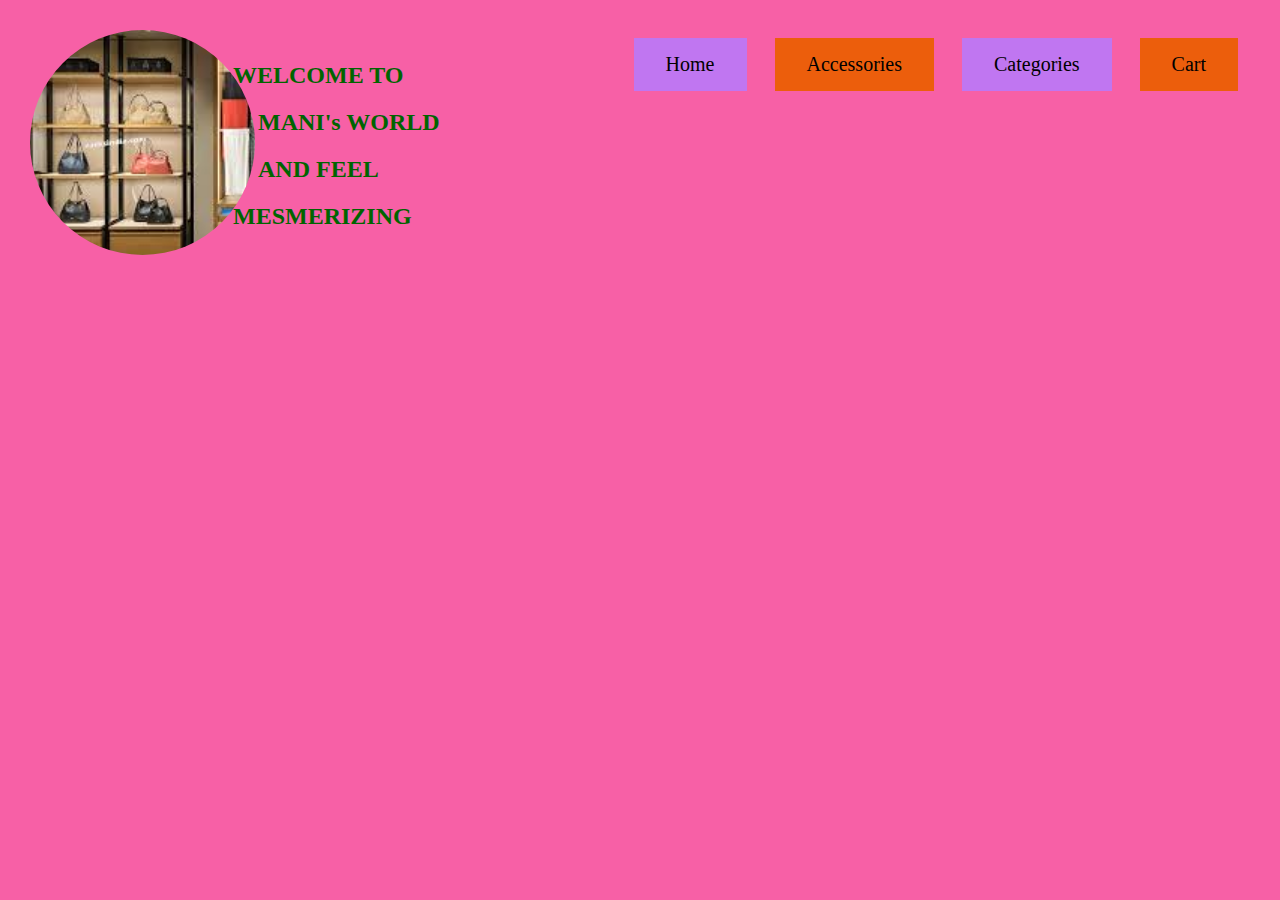
<file: index.html>
<html>
<head>
    <title>Mani's Accessories</title>
    <link rel="stylesheet" href="style.css">
</head>
<body>
    <div class="main">
      
            <h1>WELCOME TO</h1> 
            <h2>MANI's WORLD</h2> 
            <h2>AND FEEL</h2>    
            <h1>MESMERIZING</h1>
            <div class="logo">
                <img src="images/logo.jpg" alt="Logo">
            </div>
            <nav>
            <div class="nav-links">
                <div class="button">
                    <ul>
                        <li><a href="home.html" class="button home">Home</a></li>
                        <li><a href="accessories.html" class="button accessories">Accessories</a></li>
                        <li><a href="categories.html" class="button categories">Categories</a></li>
                        <li><a href="cart.html" class="button cart">Cart</a></li>
                    </ul>
                </div>
        </nav>
        
    </div>
</body>
</html>
</file>
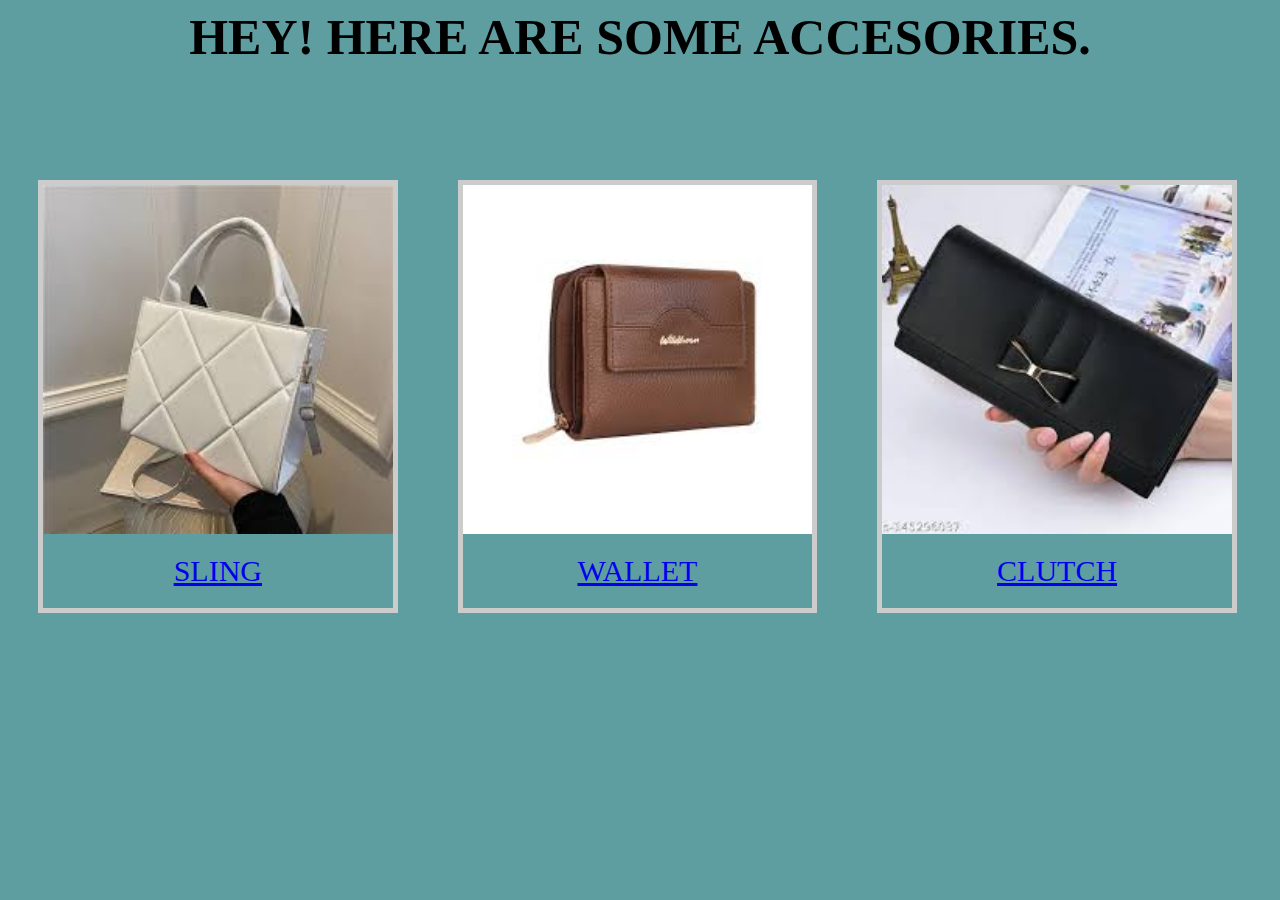
<file: accessories.html>
<html>
    <head>
        <link rel = "stylesheet" href="accessories-style.css">
        
    </head>
    <body>

<h1>HEY! HERE ARE SOME ACCESORIES.</h1>

<div class="responsive">
  <div class="gallery">
    <a target="_blank" href="images/purse 1.jpg">
      <img src="images/purse 1.jpg" alt="purse1" width="100" height="100">
    </a>
    <div class="purse"><a href="slingbag.html" class="button purse">SLING</a></div>
  </div>
</div>

<div class="responsive">
  <div class="gallery">
    <a target="_blank" href="images/purse 2.jpg">
      <img src="images/purse 2.jpg" alt="purse2" width="100" height="100">
    </a>
    <div class="purse"><a href="wallet.html" class="button purse">WALLET</a></div>
  </div>
</div>

<div class="responsive">
  <div class="gallery">
    <a target="_blank" href="images/purse 3.jpg">
      <img src="images/purse 3.jpg" alt="purse3" width="100" height="100">
    </a>
    <div class="purse"><a href="clutch.html" class="button purse">CLUTCH</a></div>
  </div>
</div>


<div class="clearfix"></div>
    </body>
</html>
</file>
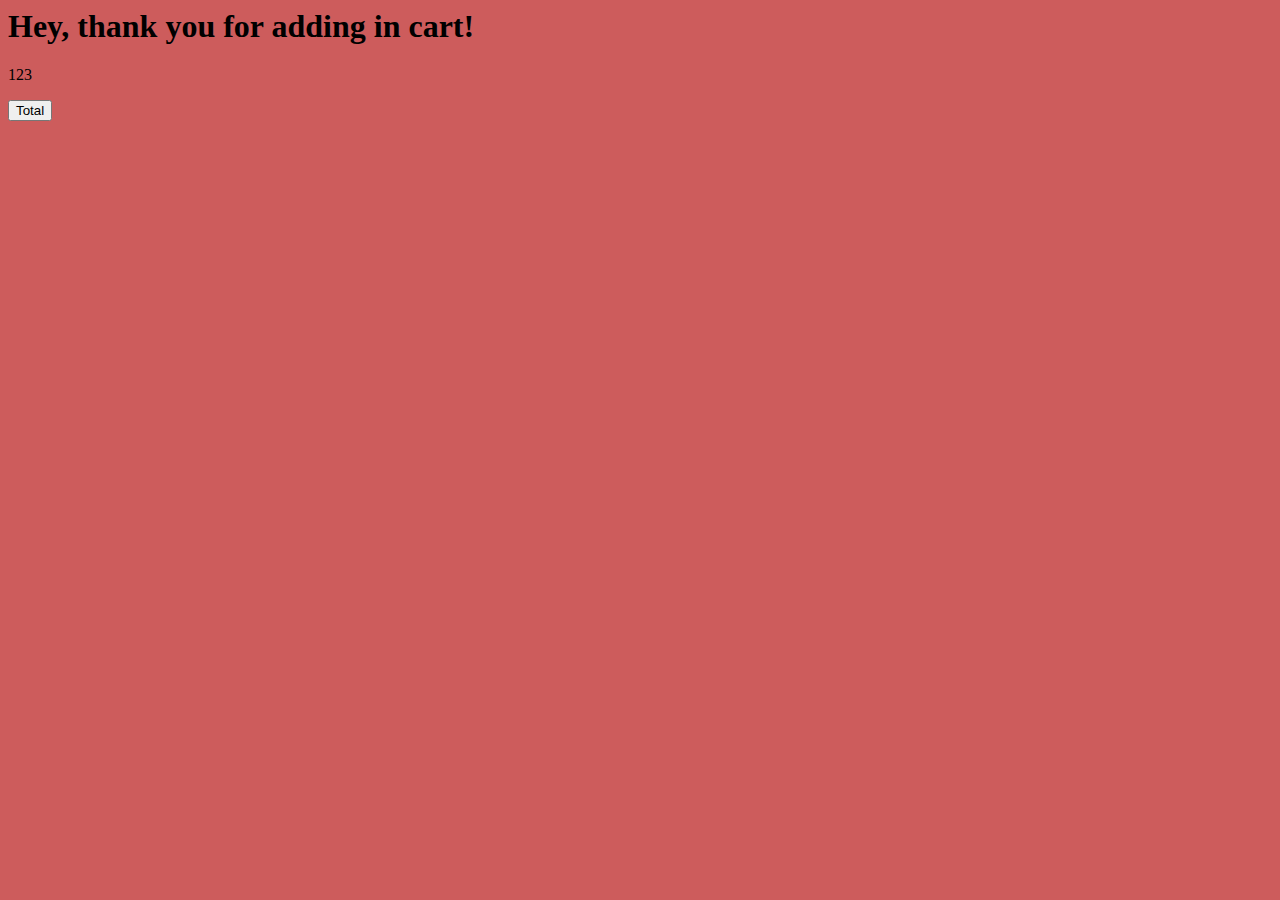
<file: cart.html>
<html>
    <head>
        <link rel = "stylesheet" href="cart-style.css">
    </head>
    
    <body>
        <h1>Hey, thank you for adding in cart!</h1>
        
        <p id="demo1"> 123  </p>

        <button type="button" onclick="myFunction()">Total</button>
      
    </body>
    <script src="index.js"></script> 
</html>
</file>
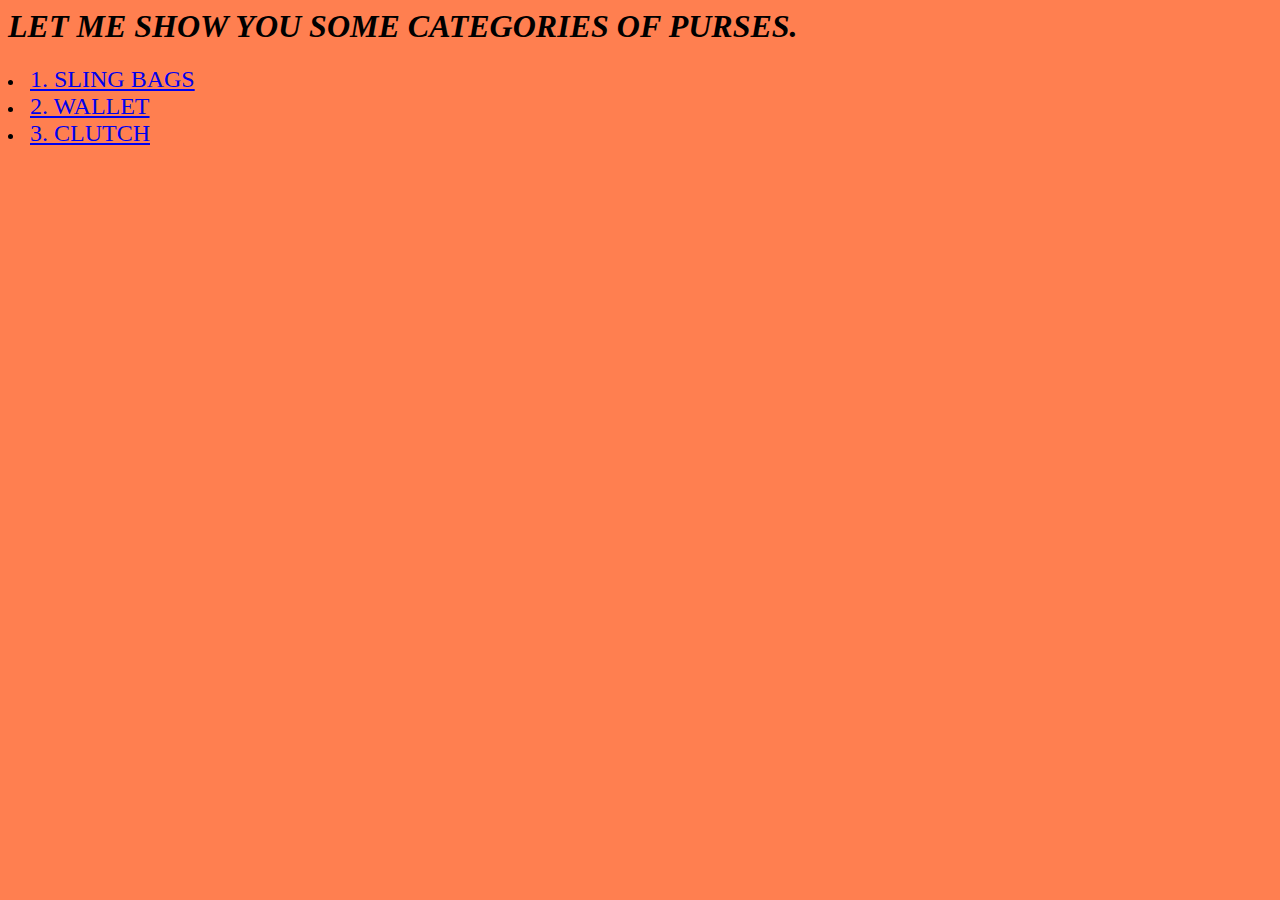
<file: categories.html>
<html>
    <head>
        <link rel = "stylesheet" href="categories-style.css">
    </head>
    <body>
        <h1>LET ME SHOW YOU SOME CATEGORIES OF PURSES.</h1>
        <li><a href="accessories.html"class="button Slingbags">1. SLING BAGS</a></li>
        <li><a href="accessories.html"class="button wallet">2. WALLET</a></li>
        <li><a href="accessories.html"class="button clutch">3. CLUTCH</a></li>
    </body>
</html>
</file>
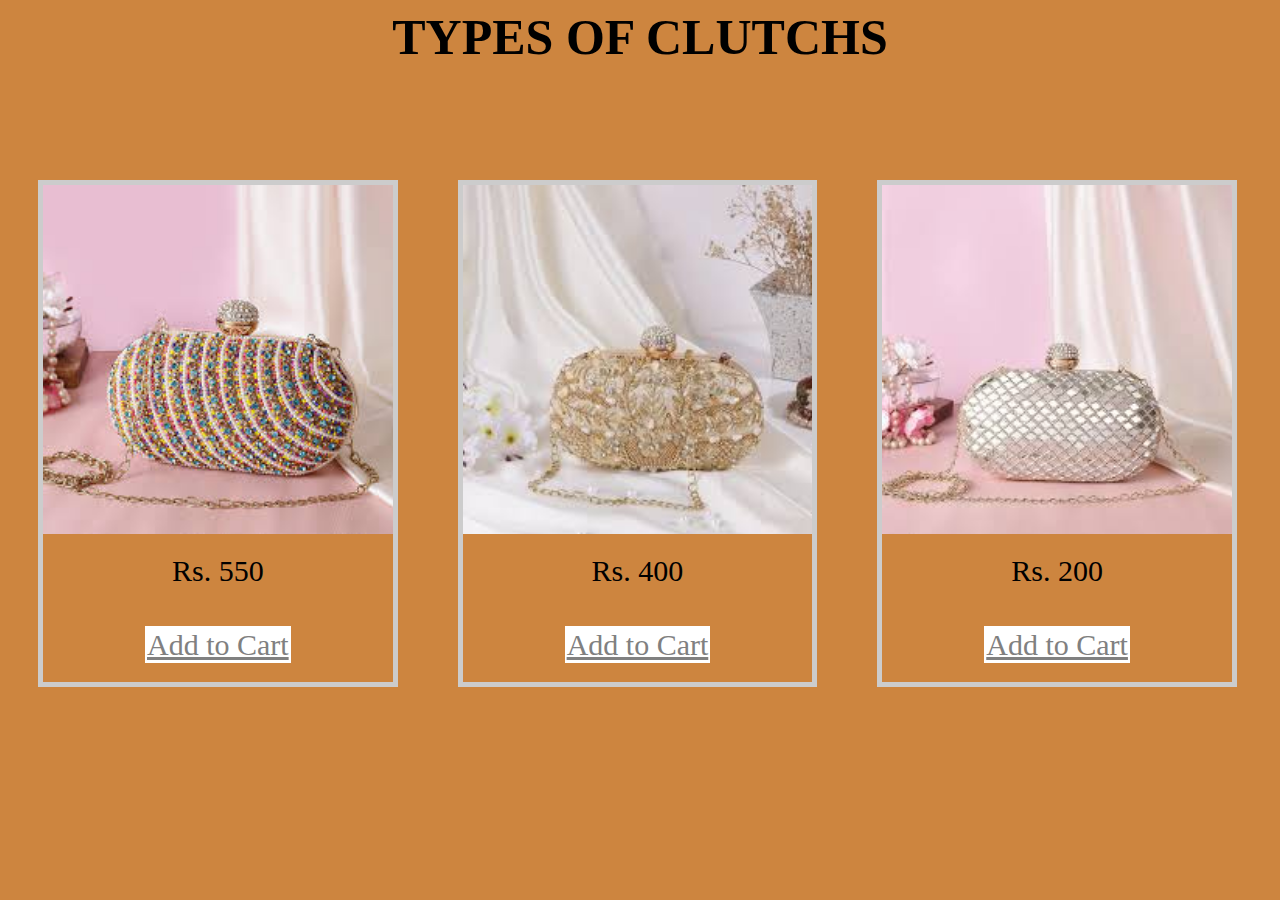
<file: clutch.html>
<html>
    <head>
        <link rel = "stylesheet" href="clutch-style.css">
        
    </head>
    <body>

<h1>TYPES OF CLUTCHS</h1>

<div class="responsive">
  <div class="gallery">
    <a target="_blank" href="images/clutch1.jpg">
      <img src="images/clutch1.jpg" alt="clutch1" width="100" height="100">
    </a>
    <div class="clutch">Rs. 550</div>
    <div class="clutch"><a href="cart.html" class="button purse">Add to Cart</a></div>
  </div>
</div>

<div class="responsive">
  <div class="gallery">
    <a target="_blank" href="images/clutch2.jpg">
      <img src="images/clutch2.jpg" alt="clutch2" width="100" height="100">
    </a>
    <div class="clutch">Rs. 400</div>
    <div class="clutch"><a href="cart.html" class="button purse">Add to Cart</a></div>
  </div>
</div>

<div class="responsive">
  <div class="gallery">
    <a target="_blank" href="images/clutch3.jpg">
      <img src="images/clutch3.jpg" alt="clutch3" width="100" height="100">
    </a>
    <div class="clutch">Rs. 200</div>
    <div class="clutch"><a href="cart.html" class="button purse">Add to Cart</a></div>
  </div>
</div>


<div class="clearfix"></div>
    </body>
   <script src="index.js"></script>
</html>
</file>
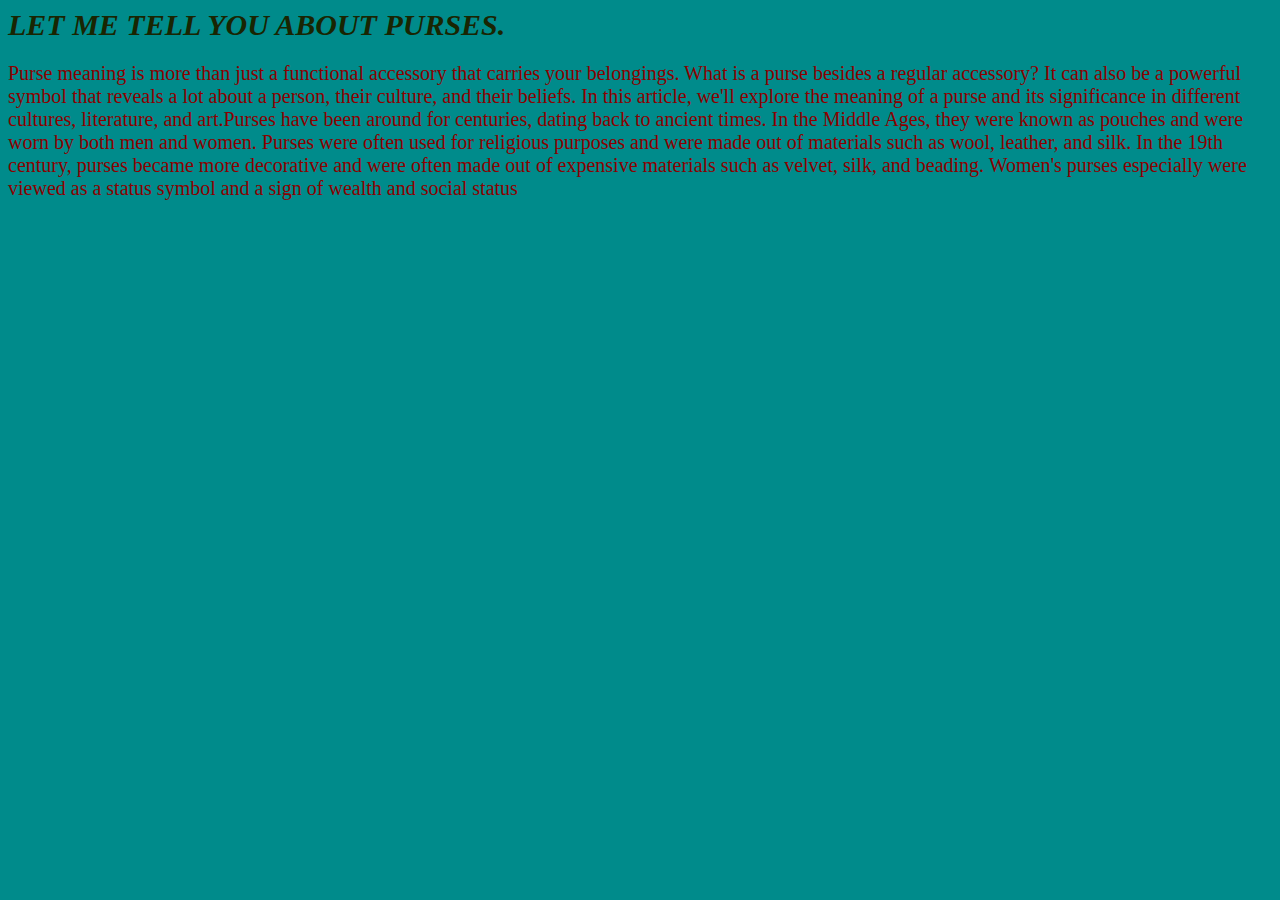
<file: home.html>
<html>
    <head>
        <link rel = "stylesheet" href="home-style.css">
    </head>
    <body>
        <h1>LET ME TELL YOU ABOUT PURSES.</h1>
        <p>Purse meaning is more than just a functional accessory that carries your belongings. 
           What is a purse besides a regular accessory? It can also be a powerful symbol that reveals a lot about a person, their culture, and their beliefs.
           In this article, we'll explore the meaning of a purse and its significance in different cultures, literature, and art.Purses have been around for centuries, dating back to ancient times. 
           In the Middle Ages, they were known as pouches and were worn by both men and women. 
           Purses were often used for religious purposes and were made out of materials such as wool, leather, and silk.

           In the 19th century, purses became more decorative and were often made out of expensive materials such as velvet, silk, and beading. 
           Women's purses especially were viewed as a status symbol and a sign of wealth and social status</p>
    </body>
</html>
</file>
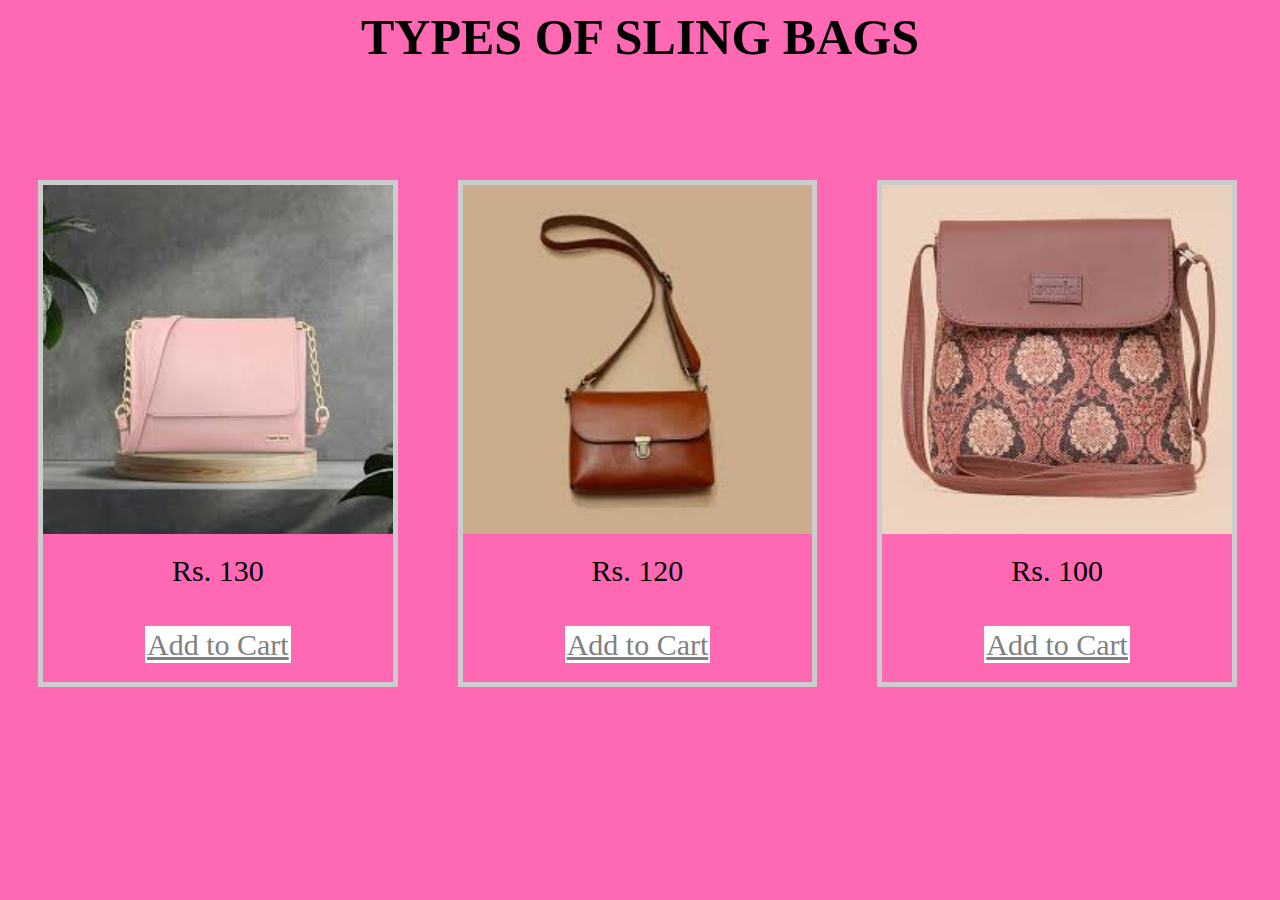
<file: slingbag.html>
<html>
    <head>
        <link rel = "stylesheet" href="slingbag-style.css">
        
    </head>
    <body>

<h1>TYPES OF SLING BAGS</h1>

<div class="responsive">
  <div class="gallery">
    <a target="_blank" href="images/sling1.jpg">
      <img src="images/sling1.jpg" alt="SLING1" width="100" height="100">
    </a>
    <div class="sling">Rs. 130</div>
    <div class="sling"><a href="cart.html" class="button sling">Add to Cart</a></div>
  </div>
</div>

<div class="responsive">
  <div class="gallery">
    <a target="_blank" href="images/sling2.jpg">
      <img src="images/sling2.jpg" alt="sling2" width="100" height="100">
    </a>
    <div class="sling">Rs. 120</div>
    <div class="sling"><a href="cart.html" class="button sling">Add to Cart</a></div>
  </div>
</div>

<div class="responsive">
  <div class="gallery">
    <a target="_blank" href="images/sling3.jpg">
      <img src="images/sling3.jpg" alt="sling3" width="100" height="100">
    </a>
    <div class="sling">Rs. 100</div>
    <div class="sling"><a href="cart.html" class="button sling">Add to Cart</a></div>
  </div>
</div>


<div class="clearfix"></div>
    </body>
    <script src="index.js"></script>
</html>
</file>
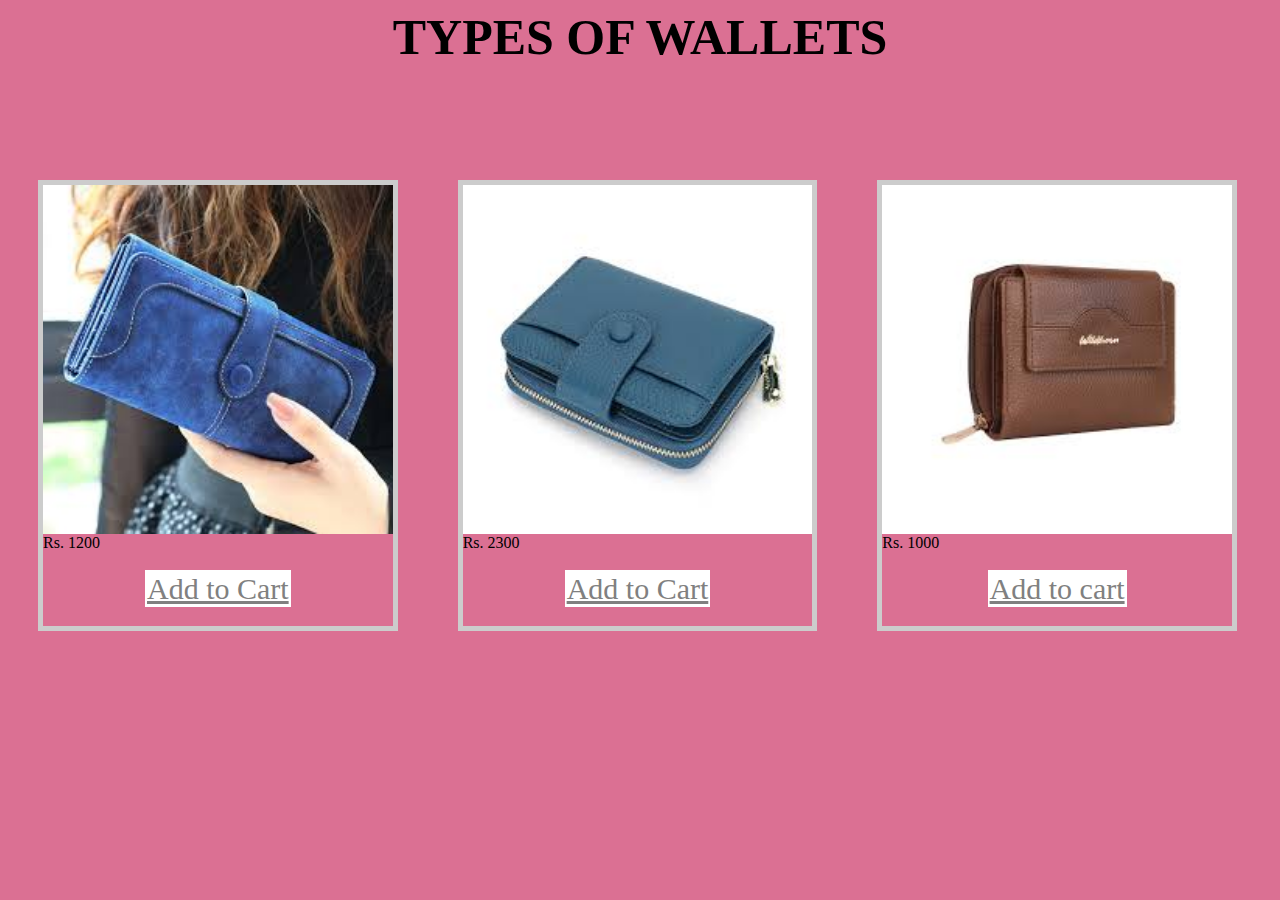
<file: wallet.html>
<html>
    <head>
        <link rel = "stylesheet" href="wallet-style.css">
        
    </head>
    <body>

<h1>TYPES OF WALLETS</h1>

<div class="responsive">
  <div class="gallery">
    <a target="_blank" href="images/wallet1.jpg">
      <img src="images/wallet1.jpg" alt="wallet" width="100" height="100">
    </a>
    <div class="price">Rs. 1200</div>
    <div class="wallet1"><a href="" class="button wallet1 add-to-cart" data-price = "1200">Add to Cart</a></div>
  </div>
</div>

<div class="responsive">
  <div class="gallery">
    <a target="_blank" href="images/wallet2.jpg">
      <img src="images/wallet2.jpg" alt="wallet" width="100" height="100">
    </a>
    <div class="price">Rs. 2300</div>
    <div class="wallet2"><a href="" class="button wallet2 add-to-cart" data-price = "2300" >Add to Cart</a></div>
  </div>
</div>

<div class="responsive">
  <div class="gallery">
    <a target="_blank" href="images/wallet3.jpg">
      <img src="images/wallet3.jpg" alt="wallet" width="100" height="100">
    </a>
    <div class="price">Rs. 1000</div>
    <div class="wallet3"><a href="" class="button wallet3 add-to-cart" data-price = "1000">Add to cart</a></div>
  </div>
</div>


<div class="clearfix"></div>  

<script src="index.js"></script>
    </body>

</html>
</file>
<file: style.css>
body{
    background-color: #f760a6
}

.logo{
    width: 150px;
    height: 150px; 
    overflow: hidden;
    border-radius: 50%;
    position: absolute;
    top: 20px;
    left:20px;
    zoom: 1.5;
    
}
.nav-links{
    flex: 1;
    text-align: right;
    position: absolute;
            top: 10px;
            right: 10px;
            padding: 10px 20px;

}
.nav-links ul li {
    list-style: none;
    display: inline-block;
    margin: 0 10px;
}
.nav-links ul li a{
    color: aliceblue;
    text-decoration: none;
}
.button.home{
    background-color: rgb(192, 118, 241);
    color: black;
    margin: 2px 2px;
    font-size: 20px; 
    display: inline-block;
    padding: 15px 32px;
}
.button.accessories{
    background-color: rgb(236, 94, 12);
    color: black;
    margin: 2px 2px;
    font-size: 20px; 
    display: inline-block;
    padding: 15px 32px;
}
.button.categories{
    background-color: rgb(192, 118, 241);
    color: black;
    margin: 2px 2px;
    font-size: 20px; 
    display: inline-block;
    padding: 15px 32px;
}
.button.cart{
    background-color: rgb(236, 94, 12);
    color: black;
    margin: 2px 2px;
    font-size: 20px; 
    display: inline-block;
    padding: 15px 32px;
}
h1{
    color:darkgreen;
    position:relative;
    right:-225px;
    bottom: -54px;
    font-size:x-large;
  }
h2{
    color:darkgreen;
    position:relative;
    right:-250px;
    bottom: -54px;
    font-size:x-large;
  }
</file>
<file: accessories-style.css>
body{
    background-color: cadetblue;
}
h1{
    font-size:50px;
    text-align: center;
}

div.gallery {
    border: 5px solid #ccc;
  }
  
  div.gallery:hover {
    border: 3px solid #777;
  }
  
  div.gallery img {
    width: 100%;
    height: auto;
  }
  
  div.purse {
    padding: 20px;
    text-align: center;
    font-size: 30px;
  }
  
  * {
    box-sizing:border-box;
  }
  
  .responsive {
    padding: 80px 30px;
    float:left;
    width: 33.2%;
  }
  
  @media only screen and (max-width: 700px) {
    .responsive {
      width: 49.99999%;
      margin: 6px 0;
    }
  }
  
  @media only screen and (max-width: 500px) {
    .responsive {
      width: 100%;
    }
  }
  
  .clearfix:after {
    content: "";
    display:table;
    clear: both;
  }
</file>
<file: cart-style.css>
body{
    background-color:indianred;
}
</file>
<file: categories-style.css>
body{
    background-color: coral;
}
h1{
    font-size: xx-large;
    font-style: italic;
}
.button{
    font-size: x-large;
}
</file>
<file: clutch-style.css>
body{
    background-color:peru;
}
h1{
    font-size:50px;
    text-align: center;
}

div.gallery {
    border: 5px solid #ccc;
  }
  
  div.gallery:hover {
    border: 3px solid #777;
  }
  
  div.gallery img {
    width: 100%;
    height: auto;
  }
  
  div.clutch {
    padding: 20px;
    text-align: center;
    font-size: 30px;
  }
  
  * {
    box-sizing:border-box;
  }
  
  .responsive {
    padding: 80px 30px;
    float:left;
    width: 33.2%;
  }
  
  @media only screen and (max-width: 700px) {
    .responsive {
      width: 49.99999%;
      margin: 6px 0;
    }
  }
  
  @media only screen and (max-width: 500px) {
    .responsive {
      width: 100%;
    }
  }
  
  .clearfix:after {
    content: "";
    display:table;
    clear: both;
  }
  .button{
    background-color: white;
  color: grey;
  border: 2px solid white;
  }
</file>
<file: home-style.css>
body{
    background-color: darkcyan;
}
h1{
    font-size: 30px;
    color:rgb(25, 37, 2);
    font-style: italic;
}
p{
    font-size: 20px;
    color: darkred;
}
</file>
<file: slingbag-style.css>
body{
    background-color:hotpink;
}
h1{
    font-size:50px;
    text-align: center;
}

div.gallery {
    border: 5px solid #ccc;
  }
  
  div.gallery:hover {
    border: 3px solid #777;
  }
  
  div.gallery img {
    width: 100%;
    height: auto;
  }
  
  div.sling {
    padding: 20px;
    text-align: center;
    font-size: 30px;
  }
  
  * {
    box-sizing:border-box;
  }
  
  .responsive {
    padding: 80px 30px;
    float:left;
    width: 33.2%;
  }
  
  @media only screen and (max-width: 700px) {
    .responsive {
      width: 49.99999%;
      margin: 6px 0;
    }
  }
  
  @media only screen and (max-width: 500px) {
    .responsive {
      width: 100%;
    }
  }
  
  .clearfix:after {
    content: "";
    display:table;
    clear: both;
  }
  .button{
    background-color: white;
  color: grey;
  border: 2px solid white;
  }
</file>
<file: wallet-style.css>
body{
    background-color:palevioletred;
}
h1{
    font-size:50px;
    text-align: center;
}

div.gallery {
    border: 5px solid #ccc;
  }
  
  div.gallery:hover {
    border: 3px solid #777;
  }
  
  div.gallery img {
    width: 100%;
    height: auto;
  }
  
  div.wallet1 {
    padding: 20px;
    text-align: center;
    font-size: 30px;
  }
  div.wallet2 {
    padding: 20px;
    text-align: center;
    font-size: 30px;
  }
  div.wallet3 {
    padding: 20px;
    text-align: center;
    font-size: 30px;
  }
  
  * {
    box-sizing:border-box;
  }
  
  .responsive {
    padding: 80px 30px;
    float:left;
    width: 33.2%;
  }
  
  @media only screen and (max-width: 700px) {
    .responsive {
      width: 49.99999%;
      margin: 6px 0;
    }
  }
  
  @media only screen and (max-width: 500px) {
    .responsive {
      width: 100%;
    }
  }
  
  .clearfix:after {
    content: "";
    display:table;
    clear: both;
  }
  .button{
    background-color: white;
  color: grey;
  border: 2px solid white;
  }
</file>
